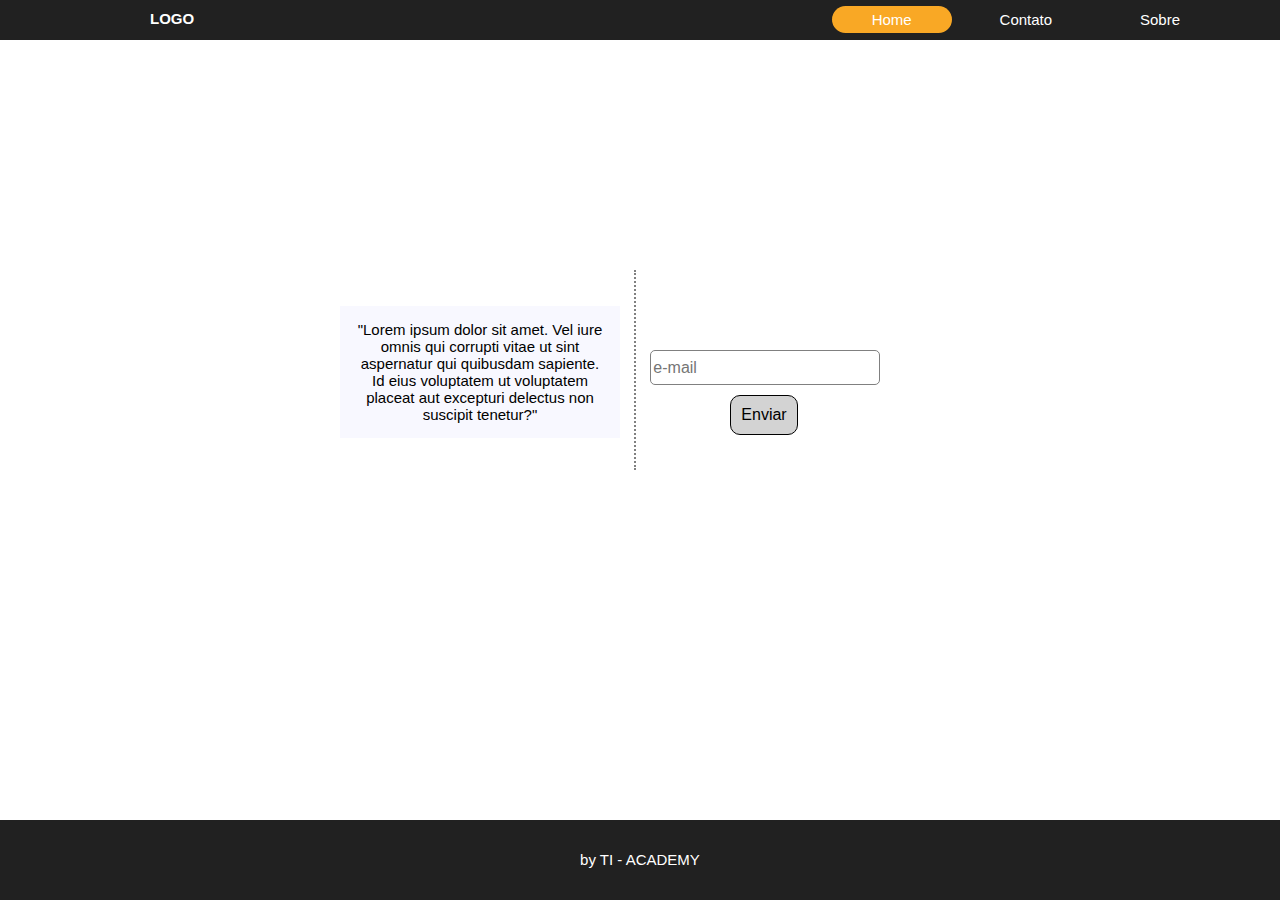
<file: Desafio01.html>
<html>
	<head>
		<title>Desafio 01</title>
		<meta charset="utf-8"/>
		<link  rel="stylesheet" href="main1.css" />
	</head>
	
<body>
		<div id="menu" class="menu">
			<div class="logo">LOGO</div>
				<div class="topo">
					<div class="inicio" href="#">Home</div>
					<div class="bottom" href="#">Contato</div>
					<div class="bottom" href="#">Sobre</div>
				</div>
		</div>
		<div class="box-central">
			<div class="texto"><a>"Lorem ipsum dolor sit amet. Vel iure omnis qui corrupti vitae ut sint aspernatur qui quibusdam sapiente. Id eius voluptatem ut voluptatem placeat aut excepturi delectus non suscipit tenetur?"</a></div>
				<div class="pontilhado"></div>
					<div class="caixa-email">
						<input class="email" type="email" placeholder="e-mail"></input>
						<button type="submit" class="btn" onclick="validarcampo">Enviar</button>
					</div>
		</div>
		
		
	<div class="rodape">by TI - ACADEMY</div>
		
</body>


</html>
</file>
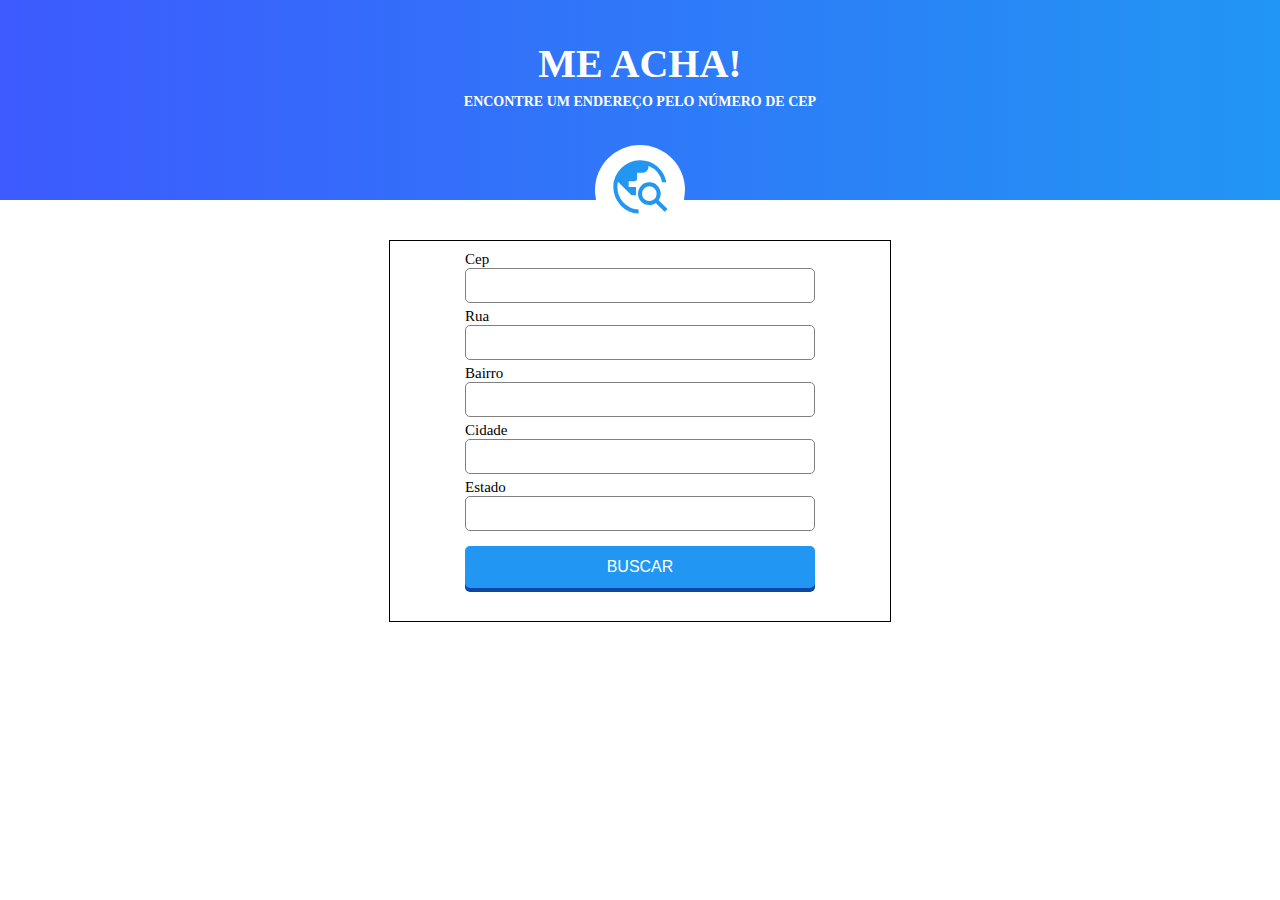
<file: Desafio02.html>
<html>
	<head>
		<title>Desafio 02</title>
		<meta charset="utf-8"/>
		<link  rel="stylesheet" href="main2.css" />
		<link rel="stylesheet" href="https://fonts.googleapis.com/css2?family=Material+Symbols+Outlined:opsz,wght,FILL,GRAD@48,400,0,0" />
	</head>
	
<body>
		<div class="menu">
			<h1>ME ACHA!</h1>
			<h2>ENCONTRE UM ENDEREÇO PELO NÚMERO DE CEP</h2>
			<p class="blue"><p>
			<span class="material-symbols-outlined px64">travel_explore</span>
			
		</div>
					<div class="container">
						<form>
						<a class="txt">Cep</a>
						<input class="input"></input>
						<a class="txt">Rua</a>
						<input class="input"></input>
						<a class="txt">Bairro</a>
						<input class="input"></input>
						<a class="txt">Cidade</a>
						<input class="input"></input>
						<a class="txt">Estado</a>
						<input class="input"></input>
						<button type="submit" class="btn" onclick="validarcampo">BUSCAR</button>
						</form>
					</div>
		
</body>


</html>
</file>
<file: main1.css>
body{
	font-family: helvetica;
	font-size: 15px;
	padding: 0;
	margin: 0;
}

.menu {
	background-color: #212121;
	background-size: cover;
	height: 40px;
    
}

.logo{
	display: inline-block;
	color:white;
	margin-top: 10px;
	margin-left: 150px;
	font-weight: bold;
}

.topo{
	display: inline-block;
	text-align: right;
	float: right;
	height: 40px;
	margin-right: 50px;
}

.inicio{
	display: inline-block;
	text-decoration: none;
	color: white;
	background-color: #F9A825;
	border-radius: 15px;
	margin-right: 10px;
	margin-top: 6px;
	text-align: center;
	width: 110px;
	padding: 5px;
	position: relative;
}

.inicio:hover{
	cursor:pointer;
}

.bottom{
	display: inline-block;
	text-decoration: none;
	color: white;
	border-radius: 1px;
	margin-right: 10px;
	margin-top: 6px;
	text-align: center;
	width: 110px;
	padding: 5px;
	position: relative;
}

.bottom:hover{
	background-color:red;
	cursor:pointer;
}

.box-central{
	width: 600px;
	height: 200px;
	margin-top: 230px;
	margin-bottom: auto;
	margin-left: auto;
	margin-right: auto;
	display: block;
	position: relative;
}

.texto{
	padding: 15px;
	text-align: center;
	width: 250px;
	background-color: #F8F8FF;
	display: inline-block;
	position: relative;
	top: -50px;
}

.pontilhado{
	margin-left: 10px;
	border-left: 2px dotted gray;
	height: 200px;
	display: inline-block;
	position: relative;
}
.caixa-email{
	margin-left: 10px;
	display: inline-block;
	position: relative;
	top: -50px;
	width: 230px;
}

.email{
	width: 230px;
	height: 35px;
	border-radius: 5px;
	border: 1px solid gray;
	font-size: 16px;
	position: relative;
}

.btn {
	margin-top: 10px;
	background-color: #D3D3D3;
	padding: 10px;
	border-radius: 10px;
	margin-left: 80px;
	font-size: 16px;
	border: 1px solid black;
}

.btn:hover {
	background-color: gray;
	cursor:pointer;
}

.btn:active {
  background-color: gray;
  box-shadow: 0 2px #666;
  transform: translateY(4px);
}

.rodape{
    position: absolute;
    bottom: 0;
    background-color: #212121;
    color: white;
    width: 100%;   
	height: 80px;
    text-align: center;
    line-height: 80px;
}
</file>
<file: main2.css>
body{
	font-family: Verdana;
	font-size: 15px;
	padding: 0;
	margin: 0;
}

h1{
	color: white;
	top: 40px;
	position: relative;
	font-size: 40px;
}

h2{
	color: white;
	font-size: 14px;
	top: 20px;
	position: relative;
}

.menu {
	background-image: linear-gradient(to right, #3D5AFE, #2196F3);
	background-size: cover;
	height: 200px;
	text-align: center;
}

.material-symbols-outlined.px64 {
	text-align: center;
	position: relative;
	font-size: 64px;
	padding: 5px;
	top: -60px;
	color: #2196F3;
}

.blue{
	width: 90px;
	height: 90px;
	background: white;
	border-radius: 100%;
	position: relative;
	top: 40px;
	margin-right: auto;
	margin-left: auto;
}
.container{
	margin-right: auto;
	margin-left: auto;
	margin-top: 40px;
	border: 1px solid black;
	width: 500px;
	height: 370px;
	padding-top: 10px;
	
}
input{
	width: 350px;
	height: 35px;
	border-radius: 5px;
	border: 1px solid gray;
	font-size: 16px;
	position: relative;
	display: block;
	margin-left: 75px;
	margin-bottom: 5px;
}

.txt{
	margin-left: 75px;
}

.btn {
	color: white;
	width: 350px;
	margin-top: 10px;
	background-color: #2196F3;
	padding: 12px;
	border-radius: 5px;
	margin-left: 75px;
	font-size: 16px;
	border: 0px solid black;
	box-shadow: 0 4px #0D47A1;
}

.btn:hover {
	cursor:pointer;
}

.btn:active {
  background-color: #2196F3;
  box-shadow: 0 0px #0D47A1;
  transform: translateY(4px);
}
</file>
